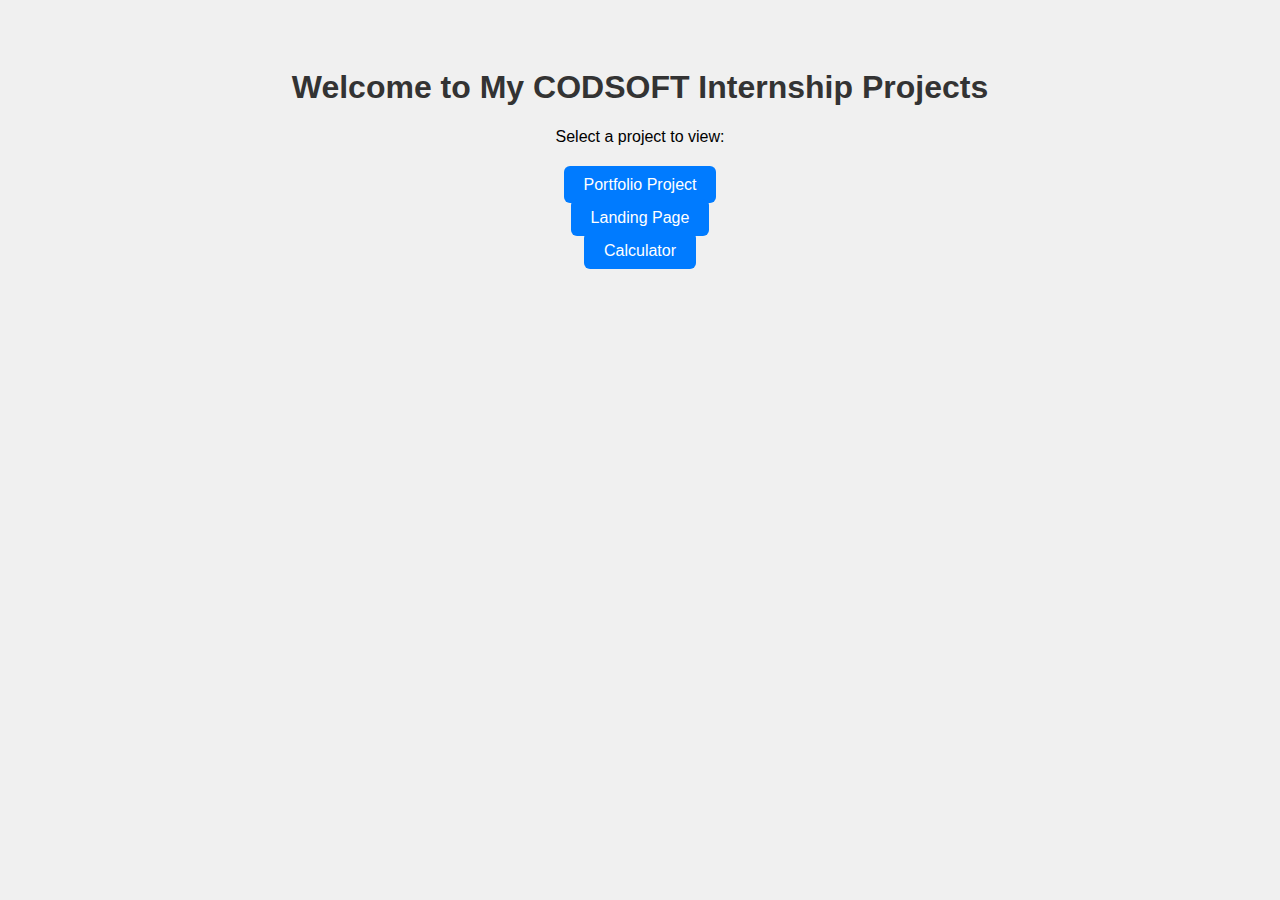
<file: index.html>
<!DOCTYPE html>
<html lang="en">
<head>
    <meta charset="UTF-8">
    <meta name="viewport" content="width=device-width, initial-scale=1.0">
    <title>CODSOFT Tasks</title>
    <style>
        body {
            font-family: Arial, sans-serif;
            background: #f0f0f0;
            padding: 40px;
            text-align: center;
        }
        h1 {
            color: #333;
        }
        ul {
            list-style: none;
            padding: 0;
            margin-top: 30px;
        }
        li {
            margin: 15px 0;
        }
        a {
            text-decoration: none;
            color: white;
            background: #007bff;
            padding: 10px 20px;
            border-radius: 6px;
        }
        a:hover {
            background: #0056b3;
        }
    </style>
</head>
<body>

    <h1>Welcome to My CODSOFT Internship Projects</h1>
    <p>Select a project to view:</p>

    <ul>
        <li><a href="portfolio/index.html">Portfolio Project</a></li>
        <li><a href="landing/index.html">Landing Page</a></li>
        <li><a href="calculator/index.html">Calculator</a></li>
    </ul>

</body>
</html>
</file>
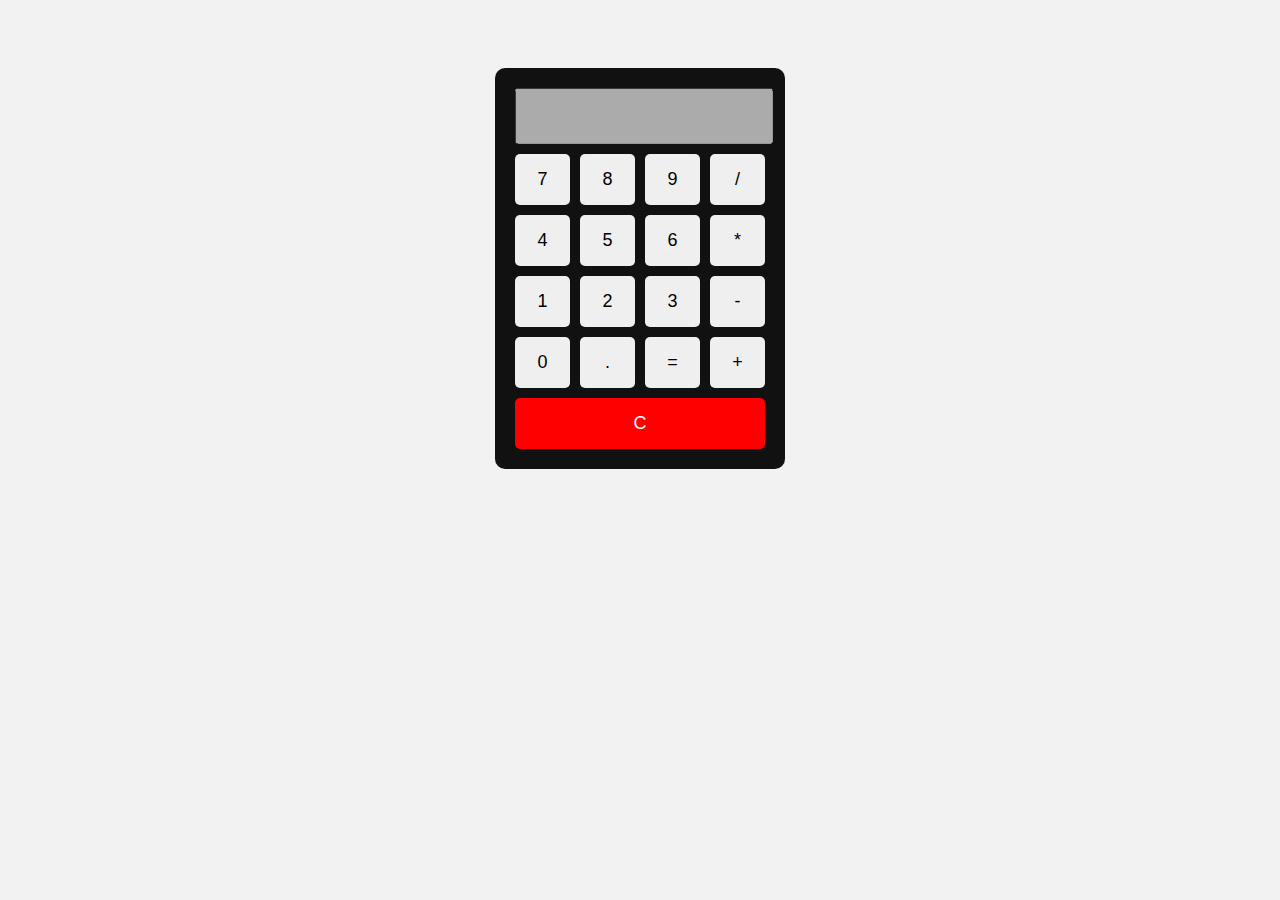
<file: calculator/index.html>
<!DOCTYPE html>
<html lang="en">
<head>
    <meta charset="UTF-8">
    <meta name="viewport" content="width=device-width, initial-scale=1.0">
    <title>Calculator</title>
    <link rel="stylesheet" href="style.css">
</head>
<body>

<div class="calculator">
    <input type="text" id="display" disabled>

    <div class="buttons">
        <button onclick="press('7')">7</button>
        <button onclick="press('8')">8</button>
        <button onclick="press('9')">9</button>
        <button onclick="press('/')">/</button>

        <button onclick="press('4')">4</button>
        <button onclick="press('5')">5</button>
        <button onclick="press('6')">6</button>
        <button onclick="press('*')">*</button>

        <button onclick="press('1')">1</button>
        <button onclick="press('2')">2</button>
        <button onclick="press('3')">3</button>
        <button onclick="press('-')">-</button>

        <button onclick="press('0')">0</button>
        <button onclick="press('.')">.</button>
        <button onclick="calculate()">=</button>
        <button onclick="press('+')">+</button>

        <button class="clear" onclick="clearDisplay()">C</button>
    </div>
</div>

<script src="script.js"></script>
</body>
</html>
</file>
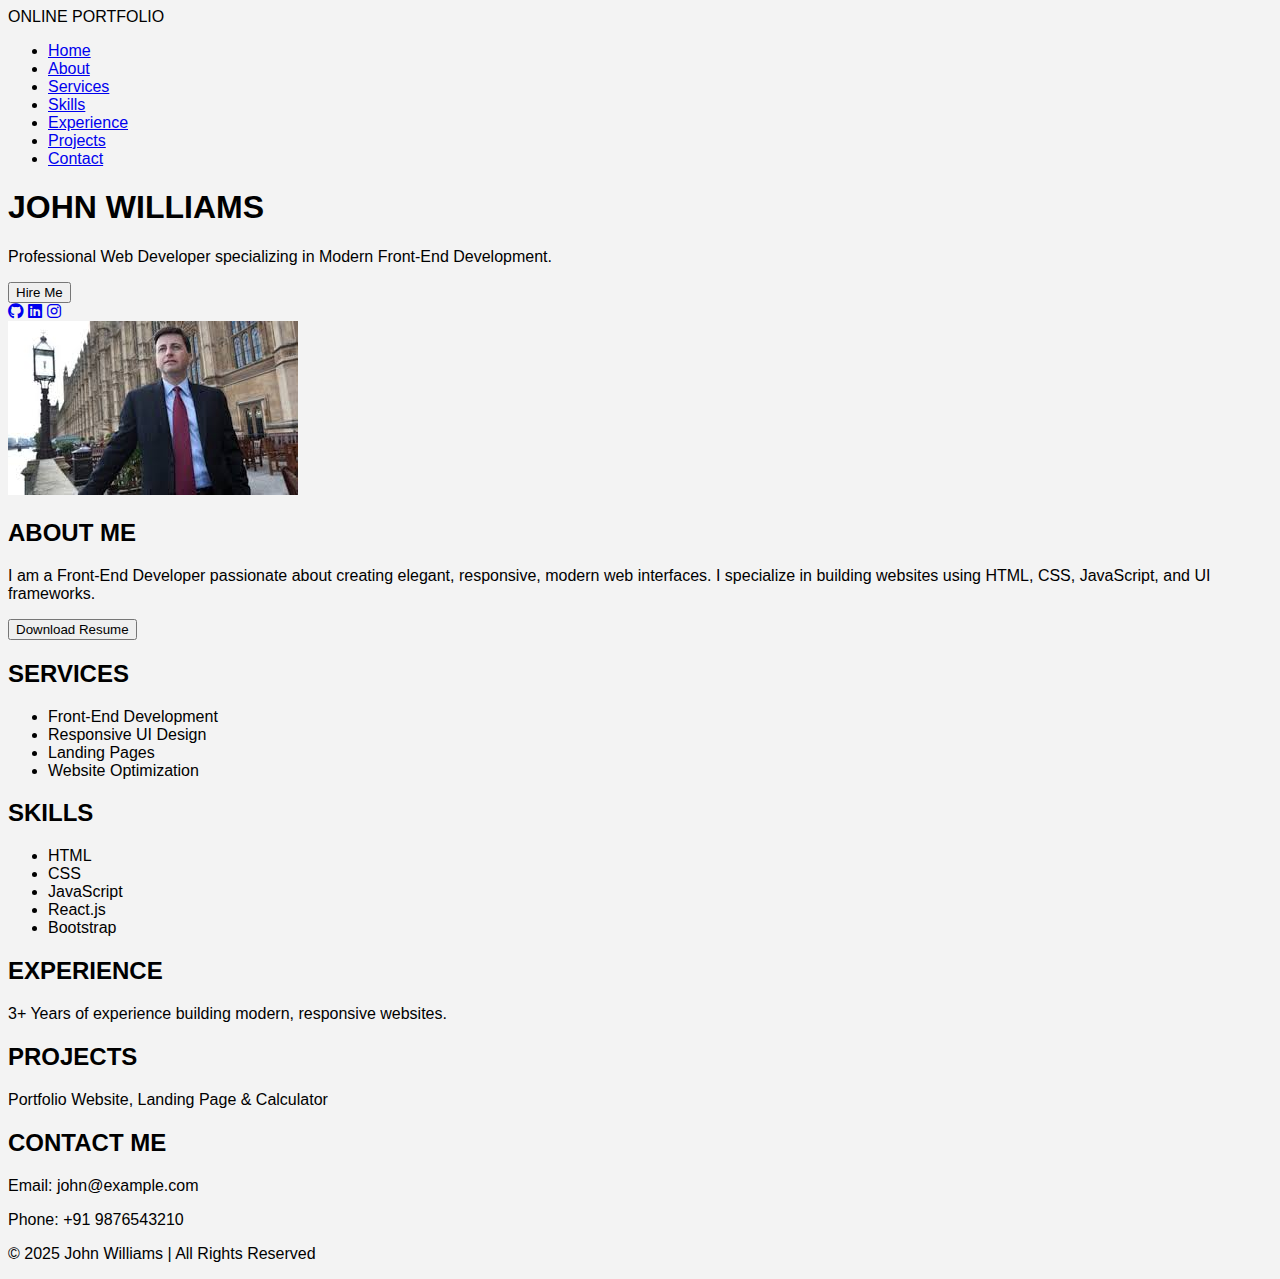
<file: portfolio/index.html>
<!DOCTYPE html>
<html lang="en">
<head>
    <meta charset="UTF-8">
    <meta name="viewport" content="width=device-width, initial-scale=1.0">
    <title>Portfolio | Web Developer</title>
    <link rel="stylesheet" href="style.css">

    <!-- ICONS CDN -->
    <link rel="stylesheet" href="https://cdnjs.cloudflare.com/ajax/libs/font-awesome/6.5.0/css/all.min.css">
</head>
<body>

    <!-- NAVBAR -->
    <nav>
        <div class="logo">ONLINE PORTFOLIO</div>
        <ul>
            <li><a class="active" href="#">Home</a></li>
            <li><a href="#about">About</a></li>
            <li><a href="#services">Services</a></li>
            <li><a href="#skills">Skills</a></li>
            <li><a href="#experience">Experience</a></li>
            <li><a href="#projects">Projects</a></li>
            <li><a href="#contact">Contact</a></li>
        </ul>
    </nav>

    <!-- HERO SECTION -->
    <section class="hero">
        <div class="overlay"></div>
        <div class="hero-content fade-in">
            <h1>JOHN WILLIAMS</h1>
            <p>Professional Web Developer specializing in Modern Front-End Development.</p>
            <button class="btn">Hire Me</button>

            <div class="social">
                <a href="#"><i class="fab fa-github"></i></a>
                <a href="#"><i class="fab fa-linkedin"></i></a>
                <a href="#"><i class="fab fa-instagram"></i></a>
            </div>
        </div>

        <img src="hero.jpg" class="portrait slide-up">
    </section>

    <!-- ABOUT -->
    <section id="about" class="about fade-in">
        <h2>ABOUT ME</h2>
        <p>
            I am a Front-End Developer passionate about creating elegant, responsive, modern web interfaces.
            I specialize in building websites using HTML, CSS, JavaScript, and UI frameworks.
        </p>
        <button class="resume-btn">Download Resume</button>
    </section>

    <!-- SERVICES -->
    <section id="services" class="fade-in small-gap">
        <h2>SERVICES</h2>
        <ul>
            <li>Front-End Development</li>
            <li>Responsive UI Design</li>
            <li>Landing Pages</li>
            <li>Website Optimization</li>
        </ul>
    </section>

    <!-- SKILLS -->
    <section id="skills" class="fade-in small-gap">
        <h2>SKILLS</h2>
        <ul>
            <li>HTML</li>
            <li>CSS</li>
            <li>JavaScript</li>
            <li>React.js</li>
            <li>Bootstrap</li>
        </ul>
    </section>

    <!-- EXPERIENCE -->
    <section id="experience" class="fade-in small-gap">
        <h2>EXPERIENCE</h2>
        <p>3+ Years of experience building modern, responsive websites.</p>
    </section>

    <!-- PROJECTS -->
    <section id="projects" class="fade-in small-gap">
        <h2>PROJECTS</h2>
        <p>Portfolio Website, Landing Page & Calculator</p>
    </section>

    <!-- CONTACT -->
    <section id="contact" class="fade-in small-gap">
        <h2>CONTACT ME</h2>
        <p>Email: john@example.com</p>
        <p>Phone: +91 9876543210</p>
    </section>

    <!-- FOOTER -->
    <footer>
        <p>© 2025 John Williams | All Rights Reserved</p>
    </footer>

</body>
</html>
</file>
<file: calculator/style.css>
body {
    background: #f2f2f2;
    display: flex;
    justify-content: center;
    padding-top: 60px;
    font-family: Arial, sans-serif;
}

.calculator {
    background: #111;
    padding: 20px;
    border-radius: 10px;
    width: 250px;
}

#display {
    width: 100%;
    height: 50px;
    font-size: 24px;
    text-align: right;
    margin-bottom: 10px;
}

.buttons {
    display: grid;
    grid-template-columns: repeat(4, 1fr);
    gap: 10px;
}

button {
    padding: 15px;
    font-size: 18px;
    border: none;
    cursor: pointer;
    border-radius: 5px;
}

button:hover {
    background: #444;
    color: #fff;
}

.clear {
    grid-column: span 4;
    background: red;
    color: white;
}
</file>
<file: portfolio/style.css>
body {
  background: #f3f3f3;
  font-family: Arial;
}
</file>
